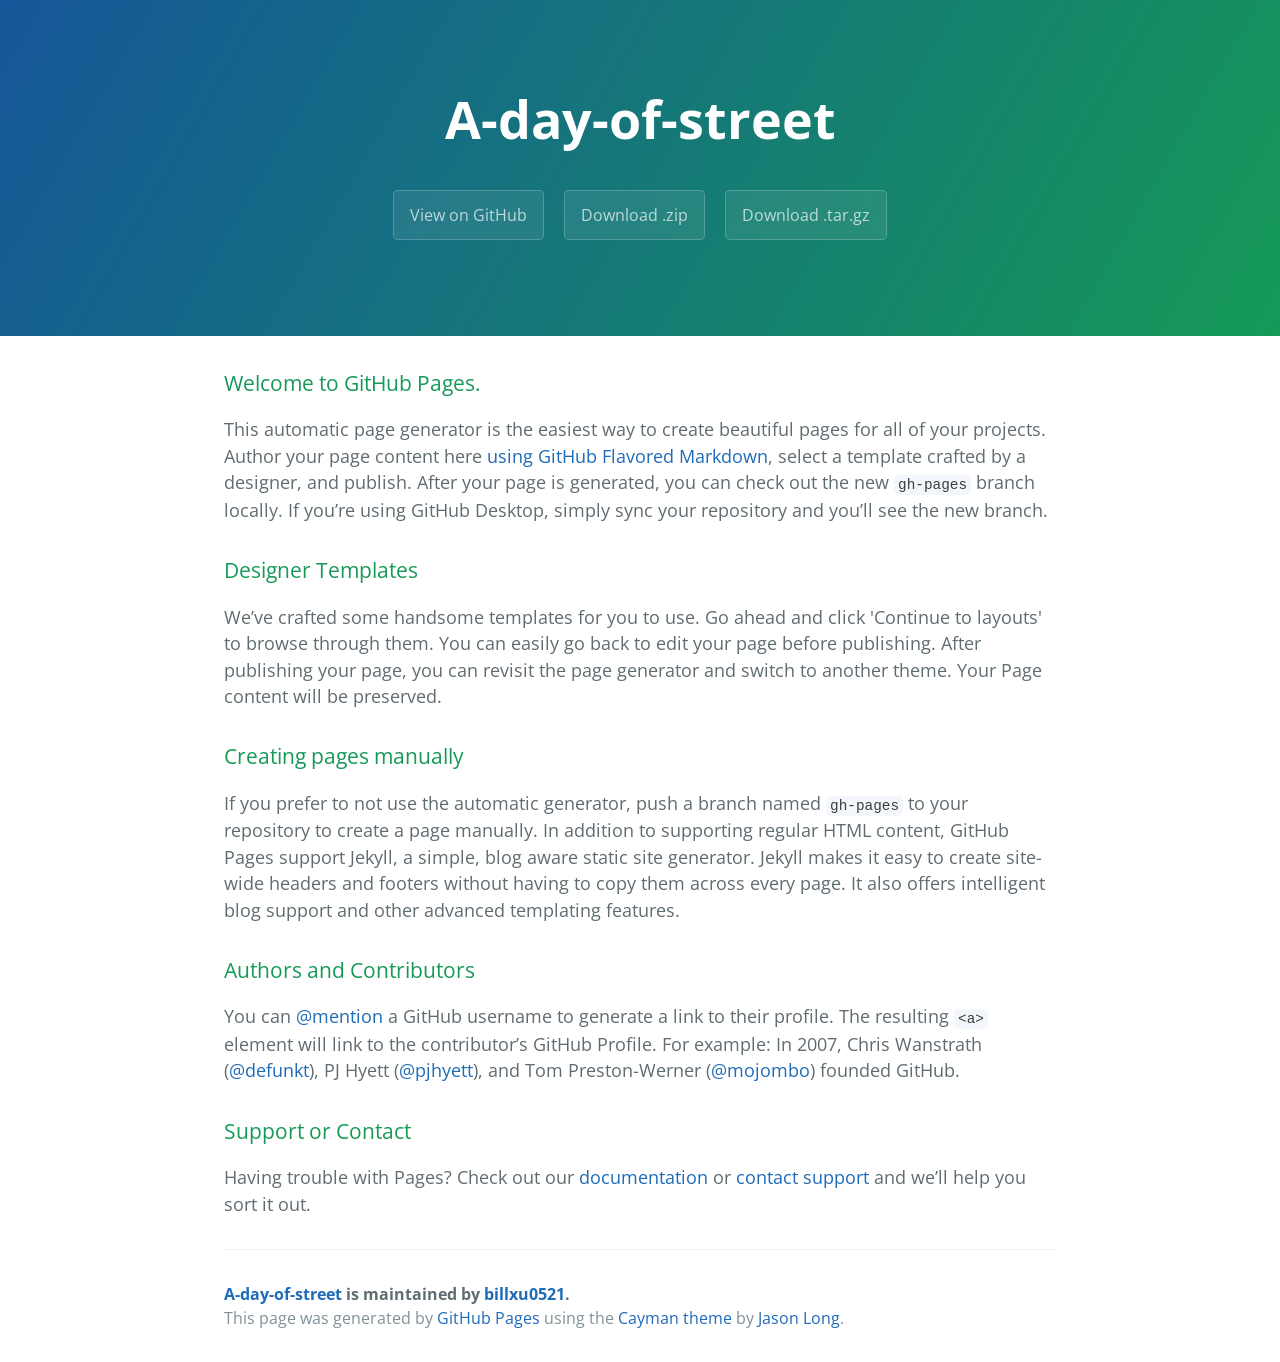
<file: index.html>
<!DOCTYPE html>
<html lang="en-us">
  <head>
    <meta charset="UTF-8">
    <title>A-day-of-street by billxu0521</title>
    <meta name="viewport" content="width=device-width, initial-scale=1">
    <link rel="stylesheet" type="text/css" href="stylesheets/normalize.css" media="screen">
    <link href='https://fonts.googleapis.com/css?family=Open+Sans:400,700' rel='stylesheet' type='text/css'>
    <link rel="stylesheet" type="text/css" href="stylesheets/stylesheet.css" media="screen">
    <link rel="stylesheet" type="text/css" href="stylesheets/github-light.css" media="screen">
  </head>
  <body>
    <section class="page-header">
      <h1 class="project-name">A-day-of-street</h1>
      <h2 class="project-tagline"></h2>
      <a href="https://github.com/billxu0521/a-day-of-street" class="btn">View on GitHub</a>
      <a href="https://github.com/billxu0521/a-day-of-street/zipball/master" class="btn">Download .zip</a>
      <a href="https://github.com/billxu0521/a-day-of-street/tarball/master" class="btn">Download .tar.gz</a>
    </section>

    <section class="main-content">
      <h3>
<a id="welcome-to-github-pages" class="anchor" href="#welcome-to-github-pages" aria-hidden="true"><span aria-hidden="true" class="octicon octicon-link"></span></a>Welcome to GitHub Pages.</h3>

<p>This automatic page generator is the easiest way to create beautiful pages for all of your projects. Author your page content here <a href="https://guides.github.com/features/mastering-markdown/">using GitHub Flavored Markdown</a>, select a template crafted by a designer, and publish. After your page is generated, you can check out the new <code>gh-pages</code> branch locally. If you’re using GitHub Desktop, simply sync your repository and you’ll see the new branch.</p>

<h3>
<a id="designer-templates" class="anchor" href="#designer-templates" aria-hidden="true"><span aria-hidden="true" class="octicon octicon-link"></span></a>Designer Templates</h3>

<p>We’ve crafted some handsome templates for you to use. Go ahead and click 'Continue to layouts' to browse through them. You can easily go back to edit your page before publishing. After publishing your page, you can revisit the page generator and switch to another theme. Your Page content will be preserved.</p>

<h3>
<a id="creating-pages-manually" class="anchor" href="#creating-pages-manually" aria-hidden="true"><span aria-hidden="true" class="octicon octicon-link"></span></a>Creating pages manually</h3>

<p>If you prefer to not use the automatic generator, push a branch named <code>gh-pages</code> to your repository to create a page manually. In addition to supporting regular HTML content, GitHub Pages support Jekyll, a simple, blog aware static site generator. Jekyll makes it easy to create site-wide headers and footers without having to copy them across every page. It also offers intelligent blog support and other advanced templating features.</p>

<h3>
<a id="authors-and-contributors" class="anchor" href="#authors-and-contributors" aria-hidden="true"><span aria-hidden="true" class="octicon octicon-link"></span></a>Authors and Contributors</h3>

<p>You can <a href="https://help.github.com/articles/basic-writing-and-formatting-syntax/#mentioning-users-and-teams" class="user-mention">@mention</a> a GitHub username to generate a link to their profile. The resulting <code>&lt;a&gt;</code> element will link to the contributor’s GitHub Profile. For example: In 2007, Chris Wanstrath (<a href="https://github.com/defunkt" class="user-mention">@defunkt</a>), PJ Hyett (<a href="https://github.com/pjhyett" class="user-mention">@pjhyett</a>), and Tom Preston-Werner (<a href="https://github.com/mojombo" class="user-mention">@mojombo</a>) founded GitHub.</p>

<h3>
<a id="support-or-contact" class="anchor" href="#support-or-contact" aria-hidden="true"><span aria-hidden="true" class="octicon octicon-link"></span></a>Support or Contact</h3>

<p>Having trouble with Pages? Check out our <a href="https://help.github.com/pages">documentation</a> or <a href="https://github.com/contact">contact support</a> and we’ll help you sort it out.</p>

      <footer class="site-footer">
        <span class="site-footer-owner"><a href="https://github.com/billxu0521/a-day-of-street">A-day-of-street</a> is maintained by <a href="https://github.com/billxu0521">billxu0521</a>.</span>

        <span class="site-footer-credits">This page was generated by <a href="https://pages.github.com">GitHub Pages</a> using the <a href="https://github.com/jasonlong/cayman-theme">Cayman theme</a> by <a href="https://twitter.com/jasonlong">Jason Long</a>.</span>
      </footer>

    </section>

  
  </body>
</html>
</file>
<file: stylesheets/stylesheet.css>
* {
  box-sizing: border-box; }

body {
  padding: 0;
  margin: 0;
  font-family: "Open Sans", "Helvetica Neue", Helvetica, Arial, sans-serif;
  font-size: 16px;
  line-height: 1.5;
  color: #606c71; }

a {
  color: #1e6bb8;
  text-decoration: none; }
  a:hover {
    text-decoration: underline; }

.btn {
  display: inline-block;
  margin-bottom: 1rem;
  color: rgba(255, 255, 255, 0.7);
  background-color: rgba(255, 255, 255, 0.08);
  border-color: rgba(255, 255, 255, 0.2);
  border-style: solid;
  border-width: 1px;
  border-radius: 0.3rem;
  transition: color 0.2s, background-color 0.2s, border-color 0.2s; }
  .btn + .btn {
    margin-left: 1rem; }

.btn:hover {
  color: rgba(255, 255, 255, 0.8);
  text-decoration: none;
  background-color: rgba(255, 255, 255, 0.2);
  border-color: rgba(255, 255, 255, 0.3); }

@media screen and (min-width: 64em) {
  .btn {
    padding: 0.75rem 1rem; } }

@media screen and (min-width: 42em) and (max-width: 64em) {
  .btn {
    padding: 0.6rem 0.9rem;
    font-size: 0.9rem; } }

@media screen and (max-width: 42em) {
  .btn {
    display: block;
    width: 100%;
    padding: 0.75rem;
    font-size: 0.9rem; }
    .btn + .btn {
      margin-top: 1rem;
      margin-left: 0; } }

.page-header {
  color: #fff;
  text-align: center;
  background-color: #159957;
  background-image: linear-gradient(120deg, #155799, #159957); }

@media screen and (min-width: 64em) {
  .page-header {
    padding: 5rem 6rem; } }

@media screen and (min-width: 42em) and (max-width: 64em) {
  .page-header {
    padding: 3rem 4rem; } }

@media screen and (max-width: 42em) {
  .page-header {
    padding: 2rem 1rem; } }

.project-name {
  margin-top: 0;
  margin-bottom: 0.1rem; }

@media screen and (min-width: 64em) {
  .project-name {
    font-size: 3.25rem; } }

@media screen and (min-width: 42em) and (max-width: 64em) {
  .project-name {
    font-size: 2.25rem; } }

@media screen and (max-width: 42em) {
  .project-name {
    font-size: 1.75rem; } }

.project-tagline {
  margin-bottom: 2rem;
  font-weight: normal;
  opacity: 0.7; }

@media screen and (min-width: 64em) {
  .project-tagline {
    font-size: 1.25rem; } }

@media screen and (min-width: 42em) and (max-width: 64em) {
  .project-tagline {
    font-size: 1.15rem; } }

@media screen and (max-width: 42em) {
  .project-tagline {
    font-size: 1rem; } }

.main-content :first-child {
  margin-top: 0; }
.main-content img {
  max-width: 100%; }
.main-content h1, .main-content h2, .main-content h3, .main-content h4, .main-content h5, .main-content h6 {
  margin-top: 2rem;
  margin-bottom: 1rem;
  font-weight: normal;
  color: #159957; }
.main-content p {
  margin-bottom: 1em; }
.main-content code {
  padding: 2px 4px;
  font-family: Consolas, "Liberation Mono", Menlo, Courier, monospace;
  font-size: 0.9rem;
  color: #383e41;
  background-color: #f3f6fa;
  border-radius: 0.3rem; }
.main-content pre {
  padding: 0.8rem;
  margin-top: 0;
  margin-bottom: 1rem;
  font: 1rem Consolas, "Liberation Mono", Menlo, Courier, monospace;
  color: #567482;
  word-wrap: normal;
  background-color: #f3f6fa;
  border: solid 1px #dce6f0;
  border-radius: 0.3rem; }
  .main-content pre > code {
    padding: 0;
    margin: 0;
    font-size: 0.9rem;
    color: #567482;
    word-break: normal;
    white-space: pre;
    background: transparent;
    border: 0; }
.main-content .highlight {
  margin-bottom: 1rem; }
  .main-content .highlight pre {
    margin-bottom: 0;
    word-break: normal; }
.main-content .highlight pre, .main-content pre {
  padding: 0.8rem;
  overflow: auto;
  font-size: 0.9rem;
  line-height: 1.45;
  border-radius: 0.3rem; }
.main-content pre code, .main-content pre tt {
  display: inline;
  max-width: initial;
  padding: 0;
  margin: 0;
  overflow: initial;
  line-height: inherit;
  word-wrap: normal;
  background-color: transparent;
  border: 0; }
  .main-content pre code:before, .main-content pre code:after, .main-content pre tt:before, .main-content pre tt:after {
    content: normal; }
.main-content ul, .main-content ol {
  margin-top: 0; }
.main-content blockquote {
  padding: 0 1rem;
  margin-left: 0;
  color: #819198;
  border-left: 0.3rem solid #dce6f0; }
  .main-content blockquote > :first-child {
    margin-top: 0; }
  .main-content blockquote > :last-child {
    margin-bottom: 0; }
.main-content table {
  display: block;
  width: 100%;
  overflow: auto;
  word-break: normal;
  word-break: keep-all; }
  .main-content table th {
    font-weight: bold; }
  .main-content table th, .main-content table td {
    padding: 0.5rem 1rem;
    border: 1px solid #e9ebec; }
.main-content dl {
  padding: 0; }
  .main-content dl dt {
    padding: 0;
    margin-top: 1rem;
    font-size: 1rem;
    font-weight: bold; }
  .main-content dl dd {
    padding: 0;
    margin-bottom: 1rem; }
.main-content hr {
  height: 2px;
  padding: 0;
  margin: 1rem 0;
  background-color: #eff0f1;
  border: 0; }

@media screen and (min-width: 64em) {
  .main-content {
    max-width: 64rem;
    padding: 2rem 6rem;
    margin: 0 auto;
    font-size: 1.1rem; } }

@media screen and (min-width: 42em) and (max-width: 64em) {
  .main-content {
    padding: 2rem 4rem;
    font-size: 1.1rem; } }

@media screen and (max-width: 42em) {
  .main-content {
    padding: 2rem 1rem;
    font-size: 1rem; } }

.site-footer {
  padding-top: 2rem;
  margin-top: 2rem;
  border-top: solid 1px #eff0f1; }

.site-footer-owner {
  display: block;
  font-weight: bold; }

.site-footer-credits {
  color: #819198; }

@media screen and (min-width: 64em) {
  .site-footer {
    font-size: 1rem; } }

@media screen and (min-width: 42em) and (max-width: 64em) {
  .site-footer {
    font-size: 1rem; } }

@media screen and (max-width: 42em) {
  .site-footer {
    font-size: 0.9rem; } }
</file>
<file: stylesheets/github-light.css>
/*
   Copyright 2014 GitHub Inc.

   Licensed under the Apache License, Version 2.0 (the "License");
   you may not use this file except in compliance with the License.
   You may obtain a copy of the License at

       http://www.apache.org/licenses/LICENSE-2.0

   Unless required by applicable law or agreed to in writing, software
   distributed under the License is distributed on an "AS IS" BASIS,
   WITHOUT WARRANTIES OR CONDITIONS OF ANY KIND, either express or implied.
   See the License for the specific language governing permissions and
   limitations under the License.

*/

.pl-c /* comment */ {
  color: #969896;
}

.pl-c1      /* constant, markup.raw, meta.diff.header, meta.module-reference, meta.property-name, support, support.constant, support.variable, variable.other.constant */,
.pl-s .pl-v /* string variable */ {
  color: #0086b3;
}

.pl-e  /* entity */,
.pl-en /* entity.name */ {
  color: #795da3;
}

.pl-s .pl-s1 /* string source */,
.pl-smi      /* storage.modifier.import, storage.modifier.package, storage.type.java, variable.other, variable.parameter.function */ {
  color: #333;
}

.pl-ent /* entity.name.tag */ {
  color: #63a35c;
}

.pl-k /* keyword, storage, storage.type */ {
  color: #a71d5d;
}

.pl-pds              /* punctuation.definition.string, string.regexp.character-class */,
.pl-s                /* string */,
.pl-s .pl-pse .pl-s1 /* string punctuation.section.embedded source */,
.pl-sr               /* string.regexp */,
.pl-sr .pl-cce       /* string.regexp constant.character.escape */,
.pl-sr .pl-sra       /* string.regexp string.regexp.arbitrary-repitition */,
.pl-sr .pl-sre       /* string.regexp source.ruby.embedded */ {
  color: #183691;
}

.pl-v /* variable */ {
  color: #ed6a43;
}

.pl-id /* invalid.deprecated */ {
  color: #b52a1d;
}

.pl-ii /* invalid.illegal */ {
  background-color: #b52a1d;
  color: #f8f8f8;
}

.pl-sr .pl-cce /* string.regexp constant.character.escape */ {
  color: #63a35c;
  font-weight: bold;
}

.pl-ml /* markup.list */ {
  color: #693a17;
}

.pl-mh        /* markup.heading */,
.pl-mh .pl-en /* markup.heading entity.name */,
.pl-ms        /* meta.separator */ {
  color: #1d3e81;
  font-weight: bold;
}

.pl-mq /* markup.quote */ {
  color: #008080;
}

.pl-mi /* markup.italic */ {
  color: #333;
  font-style: italic;
}

.pl-mb /* markup.bold */ {
  color: #333;
  font-weight: bold;
}

.pl-md /* markup.deleted, meta.diff.header.from-file */ {
  background-color: #ffecec;
  color: #bd2c00;
}

.pl-mi1 /* markup.inserted, meta.diff.header.to-file */ {
  background-color: #eaffea;
  color: #55a532;
}

.pl-mdr /* meta.diff.range */ {
  color: #795da3;
  font-weight: bold;
}

.pl-mo /* meta.output */ {
  color: #1d3e81;
}
</file>
